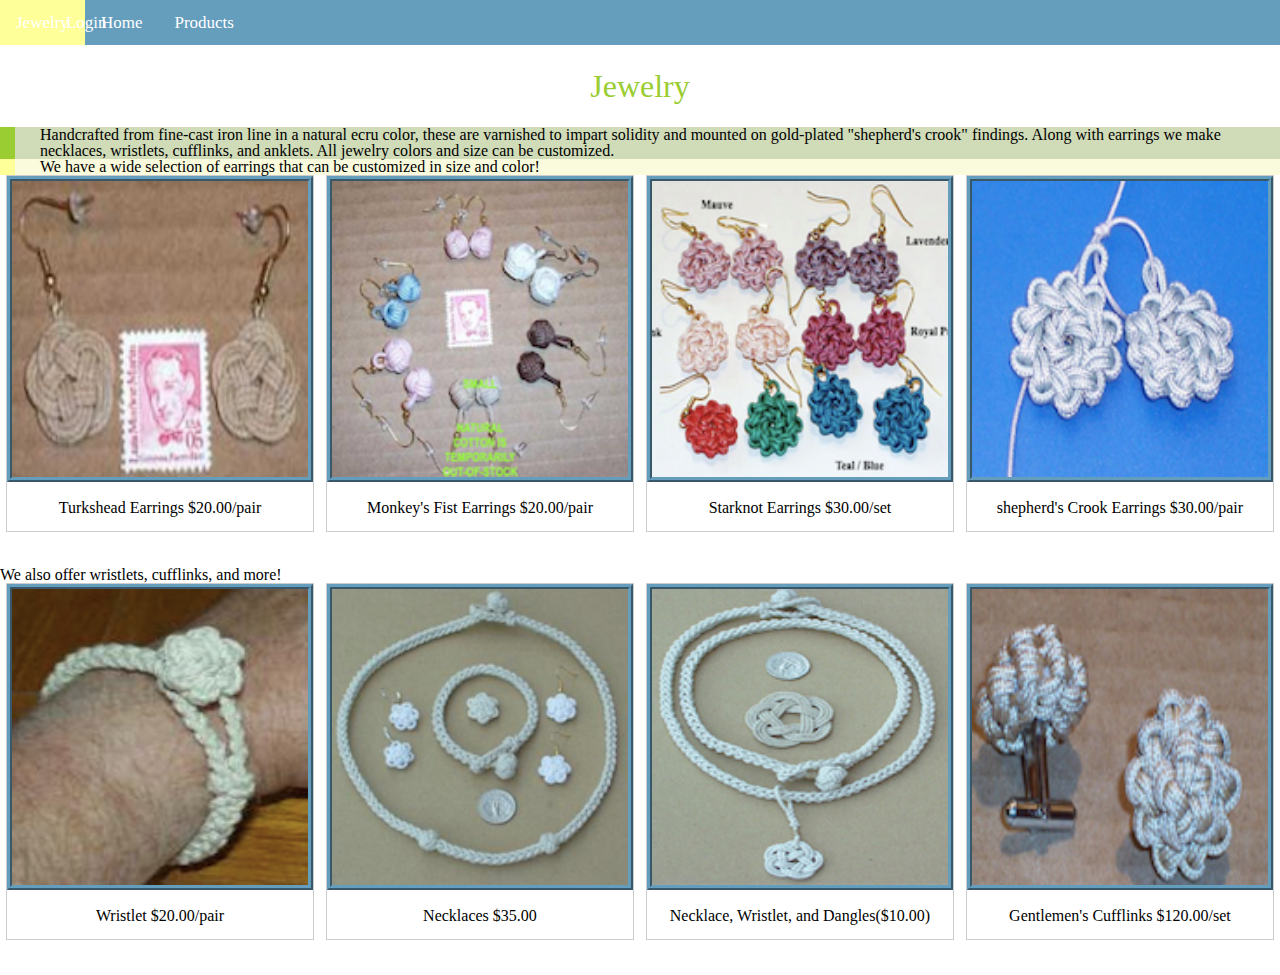
<file: jewelry.html>
<!--jewelry page-->
<!DOCTYPE html>
<html lang="en"
<head>
  <title>Frayed Knot Arts</title>
  <link href="https://fonts.googleapis.com/css?family=Baskervville&display=swap" rel="stylesheet">
   <link rel="stylesheet" type="text/css" href="css/style.css">
   <link rel="stylesheet" type="text/css" href="css/reset.css">
</head>

<body>

<div class="nav">
  <a class="active" href="jewelry.html">Jewelry</a>
  <a href="index.html">Home</a>
  <a href="knots.html">Products</a>
  <a class="login" href="login.html">Login</a>
</div>

<h1 id="products">Jewelry</h1>

<div class="jewlery">
  <p id="p14">Handcrafted from fine-cast iron line in a natural ecru color, these are varnished to impart solidity and mounted on gold-plated "shepherd's crook" findings. Along with earrings we make necklaces, wristlets, cufflinks, and anklets. All jewelry colors and size can be customized.</p>
</div>

<div class="earrings">
  <p id="p13"> We have a wide selection of earrings that can be customized in size and color! </p>
</div>

<div class="responsive">
  <div class="images">
    <a target="_blank" href="images/j1.png">
      <img src="images/j1.png" alt="formalLanyard">
    </a>
    <div class="desc">Turkshead Earrings $20.00/pair</div>
  </div>
</div>

<div class="responsive">
  <div class="images">
    <a target="_blank" href="images/j2.png">
      <img src="images/j2.png" alt="chiefJimmy">
    </a>
    <div class="desc">Monkey's Fist Earrings $20.00/pair</div>
  </div>
</div>

<div class="responsive">
  <div class="images">
    <a target="_blank" href="images/j3.png">
      <img src="images/j3.png" alt="plainLanyard">
    </a>
    <div class="desc">Starknot Earrings $30.00/set</div>
  </div>
</div>

<div class="responsive">
  <div class="images">
    <a target="_blank" href="images/j4.png">
      <img src="images/j4.png" alt="blackLanyard">
    </a>
    <div class="desc">shepherd's Crook Earrings $30.00/pair</div>
  </div>
</div>

<div class="others">
  <p id="p15"> We also offer wristlets, cufflinks, and more! </p>
</div>

<div class="responsive">
  <div class="images">
    <a target="_blank" href="images/j5.png">
      <img src="images/j5.png" alt="formalLanyard">
    </a>
    <div class="desc">Wristlet $20.00/pair</div>
  </div>
</div>

<div class="responsive">
  <div class="images">
    <a target="_blank" href="images/j6.png">
      <img src="images/j6.png" alt="chiefJimmy">
    </a>
    <div class="desc">Necklaces $35.00</div>
  </div>
</div>

<div class="responsive">
  <div class="images">
    <a target="_blank" href="images/j7.png">
      <img src="images/j7.png" alt="plainLanyard">
    </a>
    <div class="desc">Necklace, Wristlet, and Dangles($10.00)</div>
  </div>
</div>

<div class="responsive">
  <div class="images">
    <a target="_blank" href="images/j8.png">
      <img src="images/j8.png" alt="blackLanyard">
    </a>
    <div class="desc">Gentlemen's Cufflinks $120.00/set</div>
  </div>
</div>

</body>
</html>
</file>
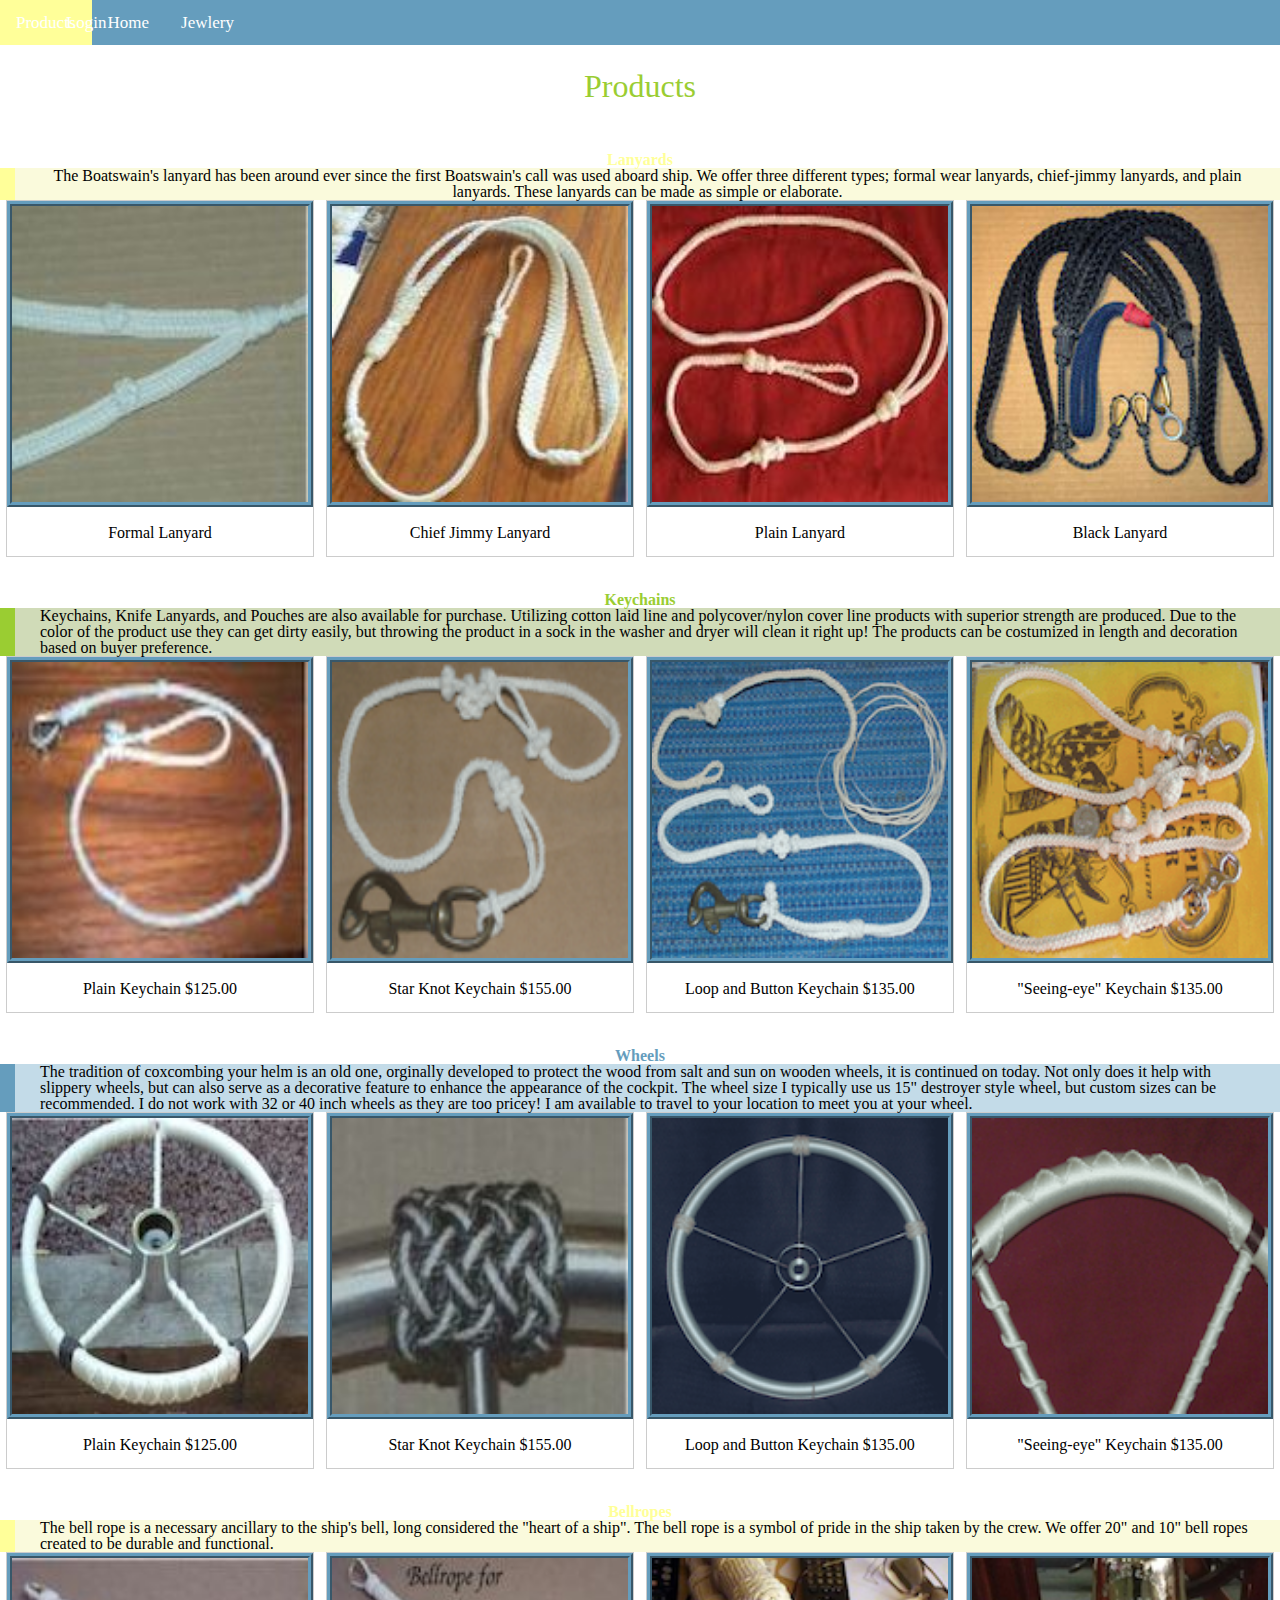
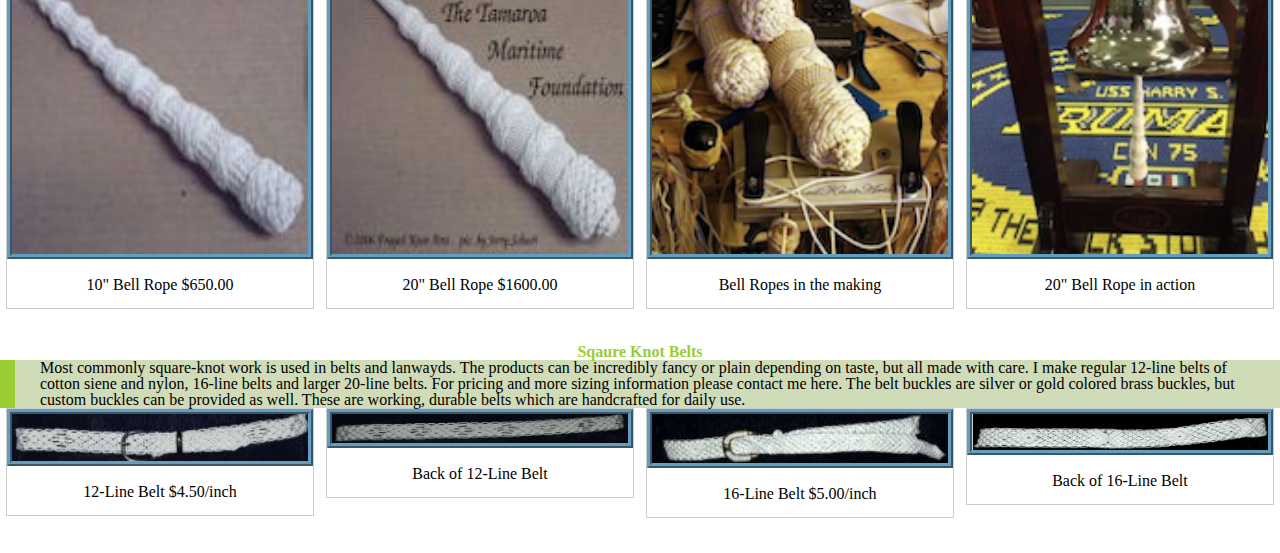
<file: Knots.html>
<!--products page-->
<!DOCTYPE html>
<html lang="en"
<head>
  <title>Frayed Knot Arts</title>
  <link href="https://fonts.googleapis.com/css?family=Baskervville&display=swap" rel="stylesheet">
   <link rel="stylesheet" type="text/css" href="css/style.css">
   <link rel="stylesheet" type="text/css" href="css/reset.css">
</head>

<body>

<div class="nav">
  <a class="active" href="knots.html">Products</a>
  <a href="index.html">Home</a>
  <a href="jewelry.html">Jewlery</a>
  <a class="login" href="login.html">Login</a>
</div>

<h1 id="products">Products</h1>

<!--lanyards-->

<div class="lanyards">
  <p id="p5">Lanyards</p>
  <p id="p6">The Boatswain's lanyard has been around ever since the first Boatswain's call was used aboard ship. We offer three different types; formal wear lanyards, chief-jimmy lanyards, and plain lanyards. These lanyards can be made as simple or elaborate.</p>
</div>

<div class="responsive">
  <div class="images">
    <a target="_blank" href="images/formalLanyard.jpg">
      <img src="images/formalLanyard.jpg" alt="formalLanyard">
    </a>
    <div class="desc">Formal Lanyard</div>
  </div>
</div>

<div class="responsive">
  <div class="images">
    <a target="_blank" href="images/chiefJimmy.jpg">
      <img src="images/chiefJimmy.jpg" alt="chiefJimmy">
    </a>
    <div class="desc">Chief Jimmy Lanyard</div>
  </div>
</div>

<div class="responsive">
  <div class="images">
    <a target="_blank" href="images/plainLanyard.jpg">
      <img src="images/plainLanyard.jpg" alt="plainLanyard">
    </a>
    <div class="desc">Plain Lanyard</div>
  </div>
</div>

<div class="responsive">
  <div class="images">
    <a target="_blank" href="images/blackLanyard.jpg">
      <img src="images/blackLanyard.jpg" alt="blackLanyard">
    </a>
    <div class="desc">Black Lanyard</div>
  </div>
</div>
<!--end of lanyards-->



<div class="Keychains">
  <p id="p11">Keychains</p>
  <p id="p12">Keychains, Knife Lanyards, and Pouches are also available for purchase. Utilizing cotton laid line and polycover/nylon cover line products with superior strength are produced. Due to the color of the product use they can get dirty easily, but throwing the product in a sock in the washer and dryer will clean it right up! The products can be costumized in length and decoration based on buyer preference.</p>
</div>


<div class="responsive">
  <div class="images">
    <a target="_blank" href="images/keychain.jpg">
      <img src="images/keychain.jpg" alt="keychain">
    </a>
    <div class="desc">Plain Keychain $125.00</div>
  </div>
</div>

<div class="responsive">
  <div class="images">
    <a target="_blank" href="images/keychain2.png">
      <img src="images/keychain2.png" alt="keychain">
    </a>
    <div class="desc">Star Knot Keychain $155.00</div>
  </div>
</div>

<div class="responsive">
  <div class="images">
    <a target="_blank" href="images/keychain3.png">
      <img src="images/keychain3.png" alt="keychain">
    </a>
    <div class="desc">Loop and Button Keychain $135.00</div>
  </div>
</div>

<div class="responsive">
  <div class="images">
    <a target="_blank" href="images/keychain4.png">
      <img src="images/keychain4.png" alt="keychain">
    </a>
    <div class="desc">"Seeing-eye" Keychain $135.00</div>
  </div>
</div>


<!--end of keychain-->


<!--wheels-->
<div class="Wheels">
  <p id="p3">Wheels</p>
  <p id="p4">The tradition of coxcombing your helm is an old one, orginally developed to protect the wood from salt and sun on wooden wheels, it is continued on today. Not only does it help with slippery wheels, but can also serve as a decorative feature to enhance the appearance of the cockpit. The wheel size I typically use us 15" destroyer style wheel, but custom sizes can be recommended. I do not work with 32 or 40 inch wheels as they are too pricey! I am available to travel to your location to meet you at your wheel.</p>
</div>


<div class="responsive">
  <div class="images">
    <a target="_blank" href="images/wheel1.jpg">
      <img src="images/wheel1.jpg" alt="wheel">
    </a>
    <div class="desc">Plain Keychain $125.00</div>
  </div>
</div>

<div class="responsive">
  <div class="images">
    <a target="_blank" href="images/wheel2.jpg">
      <img src="images/wheel2.jpg" alt="wheel">
    </a>
    <div class="desc">Star Knot Keychain $155.00</div>
  </div>
</div>

<div class="responsive">
  <div class="images">
    <a target="_blank" href="images/wheel3.png">
      <img src="images/wheel3.png" alt="wheel">
    </a>
    <div class="desc">Loop and Button Keychain $135.00</div>
  </div>
</div>

<div class="responsive">
  <div class="images">
    <a target="_blank" href="images/wheel4.png">
      <img src="images/wheel4.png" alt="wheel">
    </a>
    <div class="desc">"Seeing-eye" Keychain $135.00</div>
  </div>
</div>

<!--end of wheel-->



<!--bellrope-->
<div class="Bellropes">
  <p id="p7">Bellropes</p>
  <p id="p8">The bell rope is a necessary ancillary to the ship's bell, long considered the "heart of a ship". The bell rope is a symbol of pride in the ship taken by the crew. We offer 20" and 10" bell ropes created to be durable and functional. </p>
</div>

<div class="responsive">
  <div class="images">
    <a target="_blank" href="images/10inBellRope.jpg">
      <img src="images/10inBellRope.jpg" alt="wheel">
    </a>
    <div class="desc">10" Bell Rope $650.00</div>
  </div>
</div>

<div class="responsive">
  <div class="images">
    <a target="_blank" href="images/20inBellRope.jpg">
      <img src="images/20inBellRope.jpg" alt="wheel">
    </a>
    <div class="desc">20" Bell Rope $1600.00 </div>
  </div>
</div>

<div class="responsive">
  <div class="images">
    <a target="_blank" href="images/bellrope1.png">
      <img src="images/bellrope1.png" alt="wheel">
    </a>
    <div class="desc">Bell Ropes in the making</div>
  </div>
</div>

<div class="responsive">
  <div class="images">
    <a target="_blank" href="images/bellrope2.png">
      <img src="images/bellrope2.png" alt="wheel">
    </a>
    <div class="desc">20" Bell Rope in action</div>
  </div>
</div>


<!--end of bellropes-->



<!--square knot belts-->
<div class="Bellropes">
  <p id="p9">Sqaure Knot Belts</p>
  <p id="p10">Most commonly square-knot work is used in belts and lanwayds. The products can be incredibly fancy or plain depending on taste, but all made with care. I make regular 12-line belts of cotton siene and nylon, 16-line belts and larger 20-line belts. For pricing and more sizing information please contact me here. The belt buckles are silver or gold colored brass buckles, but custom buckles can be provided as well. These are working, durable belts which are handcrafted for daily use.</p>
  </div>

  <div class="responsive">
    <div class="images">
      <a target="_blank" href="images/squareKnotBelt12.jpg">
        <img src="images/squareKnotBelt12.jpg" alt="wheel">
      </a>
      <div class="desc">12-Line Belt $4.50/inch</div>
    </div>
  </div>

  <div class="responsive">
    <div class="images">
      <a target="_blank" href="images/SN12back.png">
        <img src="images/SN12back.png" alt="wheel">
      </a>
      <div class="desc">Back of 12-Line Belt </div>
    </div>
  </div>

  <div class="responsive">
    <div class="images">
      <a target="_blank" href="images/squareKnotBelt16.jpg">
        <img src="images/squareKnotBelt16.jpg" alt="wheel">
      </a>
      <div class="desc">16-Line Belt $5.00/inch</div>
    </div>
  </div>

  <div class="responsive">
    <div class="images">
      <a target="_blank" href="images/SN16back.png">
        <img src="images/SN16back.png" alt="wheel">
      </a>
      <div class="desc">Back of 16-Line Belt</div>
    </div>
  </div>

<!--end of square knots-->


</body>
</html>
</file>
<file: css/style.css>
body{
  margin:0;
  font-family: 'Baskervville', serif, sans-serif;
}

html{
  background-color: inherit;
}

#products{
  text-align: center;
  padding-bottom: 25px;
  padding-top: 25px;
  color:#9ACD32;
  font-size: 2em;
}



#p1{
  padding-top: 25px;
  color: #9ACD32;
  font-size:1.5em;
  font-weight: bold;
  text-align: center;
  padding-bottom: 25px;
}

#p2{
border-left: 15px solid #9ACD32;
background-color: #d0dbb8;

}

#p3{
  padding-top: 900px;
  color: #659dbd;
  font-size:1em;
  font-weight: bold;
  text-align: center;
  padding-top:30px;

}

#p4{
  padding-left: 25px;
  padding-right: 25px;
  text-align: left;
  border-left: 15px solid #659dbd;
  background-color: #c3dbe8;
}


#p5{
padding-top: 25px;
color: #FFFF99;
font-size:1em;
font-weight: bold;
text-align: center;
}

#p6{
  padding-left: 25px;
  padding-right: 25px;
  text-align: center;
  border-left: 15px solid #FFFF99;
  background-color: #fafadc;
}

#p7{
padding-top: 25px;
color: #FFFF99;
font-size:1em;
font-weight: bold;
text-align: center;
}

#p8{
  padding-left: 25px;
  padding-right: 25px;
  text-align: left;
  border-left: 15px solid #FFFF99;
  background-color: #fafadc;
}

#p9{
  padding-top: 25px;
  color: #9ACD32;
  font-size:1em;
  font-weight: bold;
  text-align: center;
}

#p10{
  padding-left: 25px;
  padding-right: 25px;
  text-align: left;
  border-left: 15px solid #9ACD32;
  background-color: #D0DBB8;
}

#p11{
  padding-top: 25px;
  color: #9ACD32;
  font-size:1em;
  font-weight: bold;
  text-align: center;
}

#p12{
  padding-left: 25px;
  padding-right: 25px;
  text-align: left;
  border-left: 15px solid #9ACD32;
  background-color: #D0DBB8;
}


#p14{
  padding-left: 25px;
  padding-right: 25px;
  text-align: left;
  border-left: 15px solid #9ACD32;
  background-color: #D0DBB8;
}

#p13{
  padding-left: 25px;
  padding-right: 25px;
  text-align: left;
  border-left: 15px solid #FFFF99;
  background-color: #fafadc;
}

.nav{
  overflow:hidden;
  background: #659dbd;
}

.nav a {
  float: left;
  color: white;
  text-align: center;
  padding: 14px 16px;
  text-decoration: none;
  font-size: 17px;
}

.nav a:hover {
  background-color: #d4e09b;
  color: black;
}

.nav a.active {
  background-color: #FFFF99;
  color: white;
}

.nav a.login{
  position: relative;
  right:200px;
}





.intro{
  display: inline-block;
  text-align: center;
  text-size:2em;
  padding-top: 75px;
  padding-left: 25px;
  padding-right: 25px;
  padding-bottom: 30px;

}


div.images {
  border: 1px solid #ccc;
}

div.images:hover {
  border: 1px solid #777;
}

div.images img {
  width: 100%;
  height: auto;
  border-style:ridge;
  border-color:#659dbd;
  border-width:thick;
}

div.desc {
  padding: 15px;
  text-align: center;
  border-style: ridge;
  border-color: #9ACD32;
  color:black;
}

* {
  box-sizing: border-box;
}

.responsive {
  padding: 0 6px;
  float: left;
  width: 24.99999%;
  padding-bottom: 35px;
}


.loginheader{
    font-family: 'Baskervville', serif, sans-serif;
    text-align: center;
    font-size: 2em;
}

@media only screen and (max-width: 600px) {
  body {
    background-color:white;
    font-size: 0.75em;
    }

    .responsive{
      width:50%;
      margin:6px 0;
    }

    .p1{
      font-size:1.5em;
    }

.nav{
font-size: 0.5em;
}

  .nav .login{
            float:none;
            padding-left: 250px;
          }
          .nav a, .navinput[type=text]
            float:none;
            display:block;
            text-align: right;
            width:100%
            padding-left:20px;
          }
          .nav input[type=text]
          {
            border :1px solid blue;

          }

          .nav .login button{
            padding-left: 15px;
            display:block;
            text-align: right;

          }

  }



@media only screen and (min-width: 800px) {
  body {
    background-color: white;
    font-size: 1.5em;
  }

}
</file>
